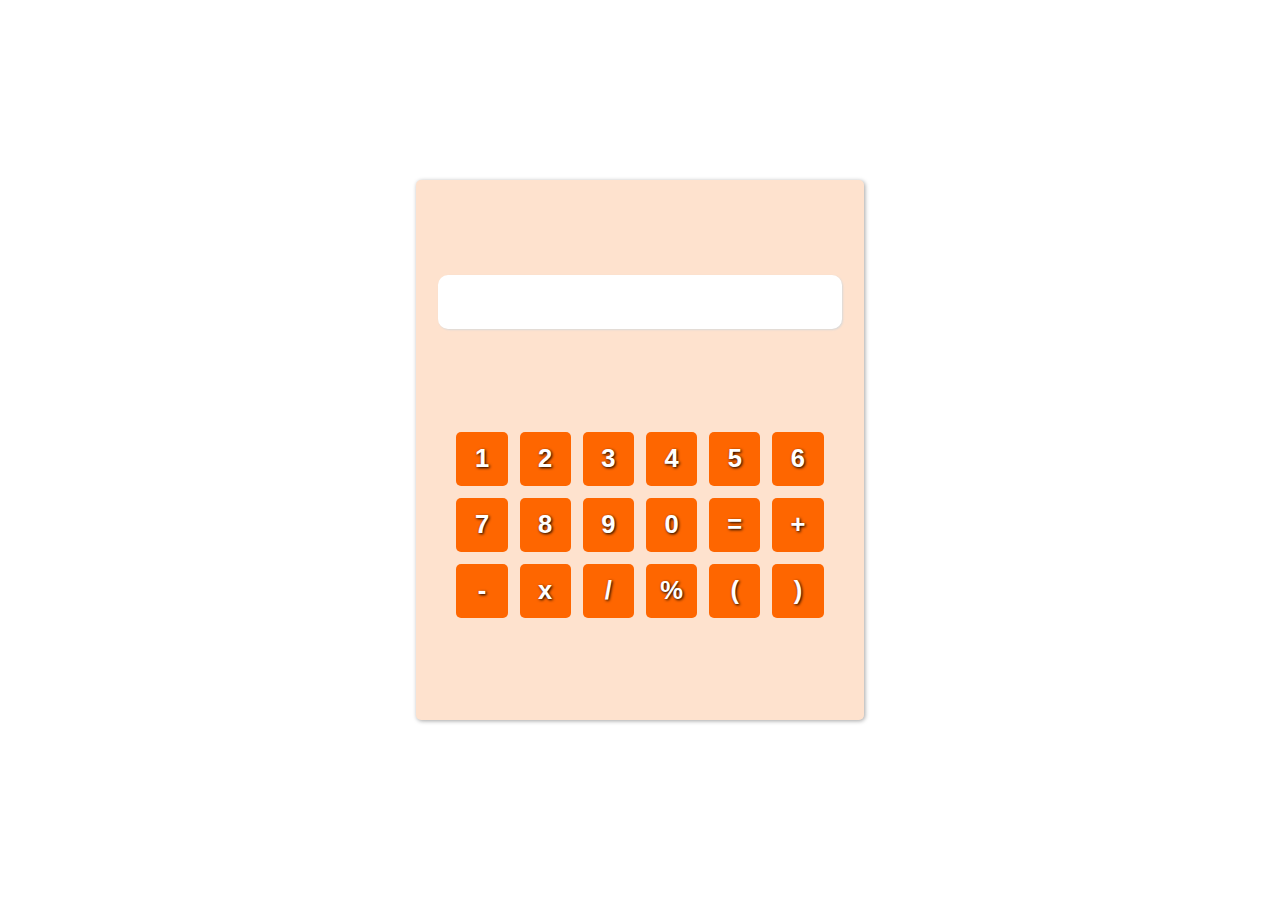
<file: index.html>
<!DOCTYPE html>
<html lang="en">
<head>
    <meta charset="UTF-8">
    <meta http-equiv="X-UA-Compatible" content="IE=edge">
    <meta name="viewport" content="width=device-width, initial-scale=1.0">
    <link rel="stylesheet" href="./assets/css/style.css">
    <title>Calculadora</title>
</head>
<body>
    <div class="container">
        <main>
            <div id="result" class="result-field"></div>
            <div id="interactions" class="interactions">
                <table>
                    <tr class="line">
                        <td>
                            <button class="btn" data-value="1">1</button>
                        </td>
                        <td>
                            <button class="btn" data-value="2">2</button>
                        </td>
                        <td>
                            <button class="btn" data-value="3">3</button>
                        </td>
                        <td>
                            <button class="btn" data-value="4">4</button>
                        </td>
                        <td>
                            <button class="btn" data-value="5">5</button>
                        </td>
                        <td>
                            <button class="btn" data-value="6">6</button>
                        </td>
                    </tr>
                    <tr class="line">
                        <td>
                            <button class="btn" data-value="7">7</button>
                        </td>
                        <td>
                            <button class="btn" data-value="8">8</button>
                        </td>
                        <td>
                            <button class="btn" data-value="9">9</button>
                        </td>
                        <td>
                            <button class="btn" data-value="0">0</button>
                        </td>
                        <td>
                            <button class="btn" data-value="=">=</button>
                        </td>
                        <td>
                            <button class="btn" data-value="+">+</button>
                        </td>
                    </tr>
                    <tr class="line">
                        <td>
                            <button class="btn" data-value="-">-</button>
                        </td>
                        <td>
                            <button class="btn" data-value="*">x</button>
                        </td>
                        <td>
                            <button class="btn" data-value="/">/</button>
                        </td>
                        <td>
                            <button class="btn" data-value="%">%</button>
                        </td>
                        <td>
                            <button class="btn" data-value="(">(</button>
                        </td>
                        <td>
                            <button class="btn" data-value=")">)</button>
                        </td>
                    </tr>
                </table>
            </div>
        </main>
    </div>
    <script type="module" src="./assets/js/helpers/variaveis.js"></script>
    <script type="module" src="./assets/js/helpers/data.js"></script>
    <script type="module" src="./assets/js/script.js"></script>
</body>
</html>
</file>
<file: assets/css/style.css>
*{
    margin: 0;
    padding: 0;
    box-sizing: border-box;
}
html{
    font-size: 62,5%;
}
body{
    width: 100vw;
    height: 100vh;
    font-size: 1.6rem;
}
div.container main{
    display: flex;
    flex-direction: column;

    justify-content: space-evenly;
    align-items: center;

    width: 25vw;
    height: 60vh;

    position: absolute;
    top: 50%;
    left: 50%;

    transform: translate(-50%, -50%);
    border-radius: 5px;

    background-color: #fc771e37;
    box-shadow: 1px 1px 4px 0px rgb(164, 164, 164);
}
div.result-field{
    display: flex;
    justify-content: center;
    align-items: center;
    
    width: 90%;
    height: 10%;

    border-radius: 10px;
    background-color: white;

    box-shadow: 1px 1px 2px rgb(217, 217, 217);
}
button.btn{
    border-radius: 5px;

    width: 3vw;
    height: 6vh;

    border: 0;
    outline: 0;

    cursor: pointer;
    margin: 5px;

    font-weight: bold;
    font-size: 1.6rem;

    color: white;
    background-color: #fe6600;

    text-shadow: 1px 1px 3px black;
}
button.btn:hover{
    transform: scale(1.2, 1.2);
}
.activate{
    transform: scale(1.2, 1.2);
}

@media(max-width: 1300px){
    div.container main{
        width: 35vw;
        height: 60vh;
    }
    button.btn{
        width: 4vw;
    }
}
@media(max-width: 950px){
    div.container main{
        width: 50vw;
        height: 60vh;
    }
    div.result-field{
        width: 80%;
    }
    button.btn{
        width: 5vw;
        height: 5vh;

        font-weight: normal;
        font-size: 1,2rem;
    }
}
@media(max-width: 650px){
    div.container main{
        width: 70vw;
        height: 60vh;
    }
    div.result-field{
        width: 80%;
    }
    button.btn{
        width: 7vw;
        height: 6vh;

        font-weight: normal;
        font-size: 1,2rem;
    }
}
@media(max-width: 470px){
    div.container main{
        width: 90vw;
        height: 50vh;
    }
    div.result-field{
        width: 85%;
    }
    button.btn{
        width: 10vw;
        height: 6vh;

        font-weight: normal;
        font-size: 1,2rem;
    }
}
</file>
